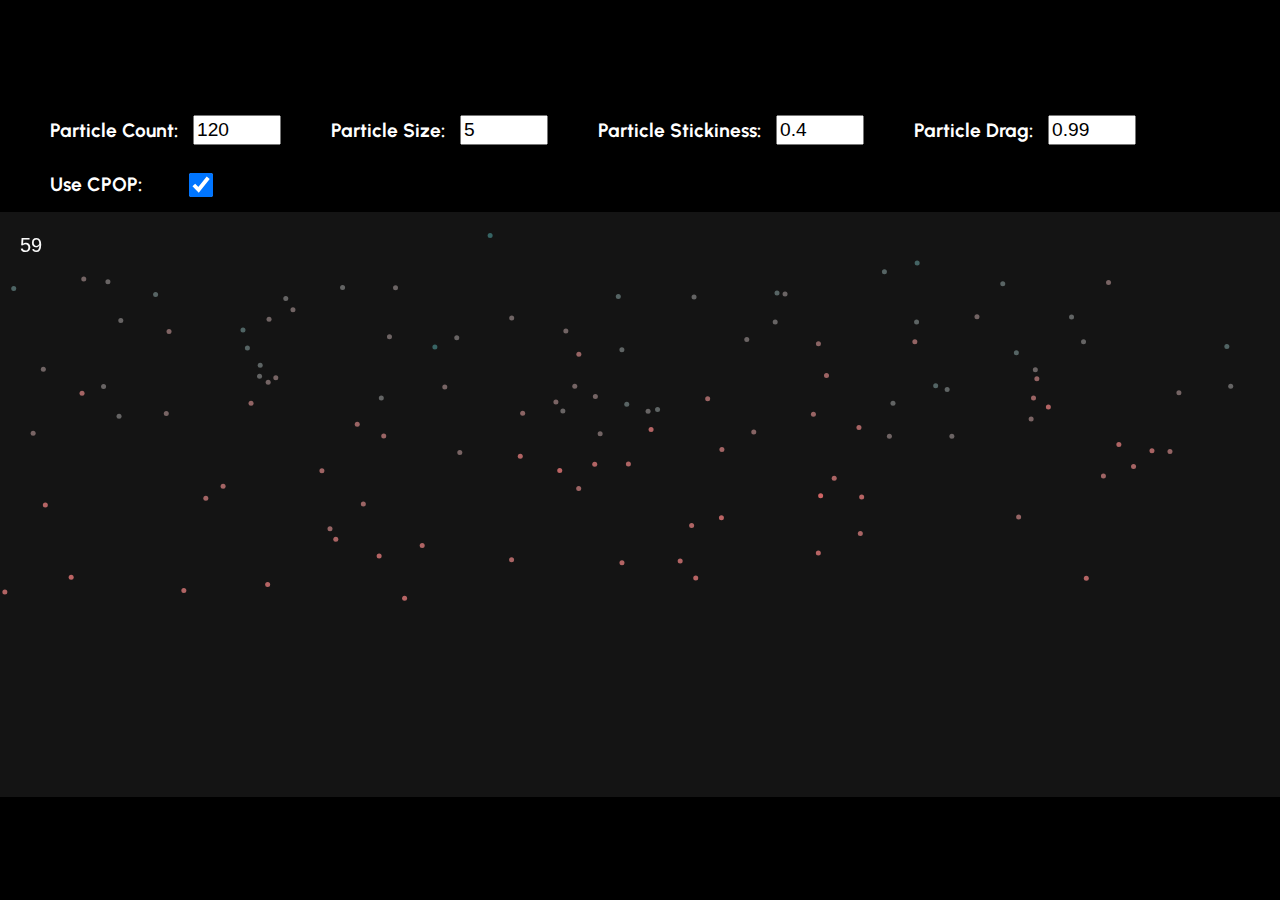
<file: particles/index.html>
<!DOCTYPE html>
<html lang="en">
  <head>
    <meta charset="utf-8" />
    <meta name="viewport" content="width=device-width, initial-scale=1.0">

    <title>CPOP Particles</title>

    <link rel="stylesheet" type="text/css" href="style.css">
<link href="https://fonts.googleapis.com/css2?family=Urbanist:ital,wght@0,100..900;1,100..900&amp;display=swap" rel="stylesheet">
    <script src="libraries/p5.min.js"></script>
    <script src="libraries/p5.sound.min.js"></script>
  </head>

  <body>
    <div>

      <div class="header">
        <h2>Particle Count:</h2>
        <input onchange="update_particle_count(this)" value="120" type="number" min="1" step="1000"/>
      </div>
      <div class="header">
        <h2>Particle Size:</h2>
        <input onchange="set_particle_radius(this)" value="5" type="number" min="0.1" />
      </div>
       <div class="header">
        <h2>Particle Stickiness:</h2>
        <input onchange="set_particle_stickiness(this)" value="0.4" type="number" max="1" min="0" step="0.1"/>
      </div>
      <div class="header">
        <h2>Particle Drag:</h2>
        <input onchange="set_particle_drag(this)" value="0.99" type="number" min="0" step="0.01"/>
      </div>
      <div class="header">
        <h2>Use CPOP:</h2>
        <input onchange="toggle_cpop(this)" type="checkbox" checked="checked"/>
      </div>
    </div>
    <script src="sketch.js"></script>
  </body>
</html>
</file>
<file: particles/style.css>
html, body {
  margin: 0;
  padding: 0;
  background-color: black;
  display: flex;
  flex-direction: column;
  justify-content: center;
  width: 100vw;
  height: 100dvh;
  color: white;
  font-family: 'Urbanist';
}

.header {
  display: block;
  float: left;
  margin-left: 50px;
  display: flex; 
  align-items: center;
  gap: 15px;

  h2 {
    font-size: 1.2rem;
  }

  input {
    height: 1.5rem;
    font-size: 1.2rem;
    width: 5rem;
  }
}



canvas {
  display: block;
}
</file>
